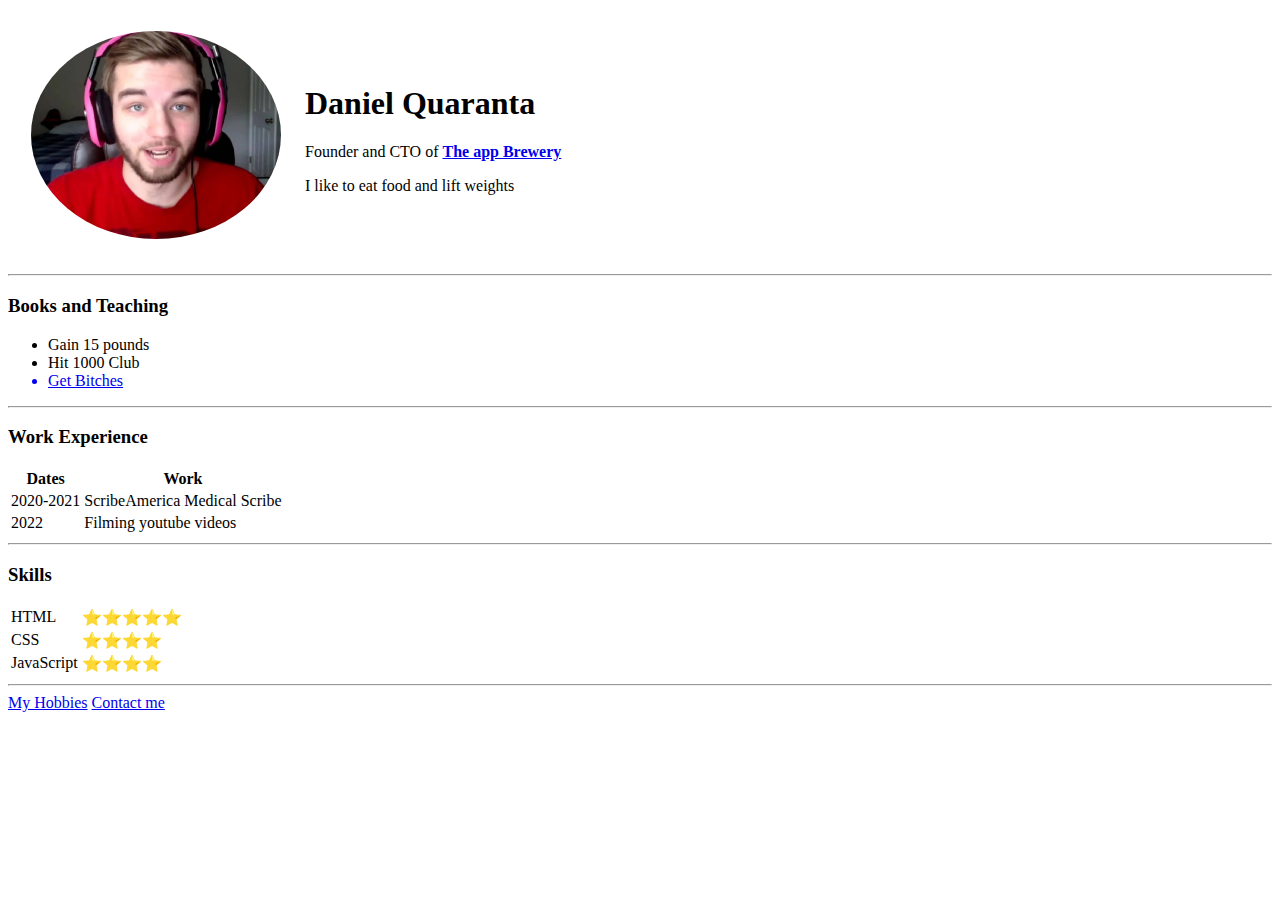
<file: index.html>
<!DOCTYPE html>
<html lang="en">
<head>
    <meta charset="UTF-8">
    <meta http-equiv="X-UA-Compatible" content="IE=edge">
    <meta name="viewport" content="width=device-width, initial-scale=1.0">
    <title>Danny's Personal Site
    </title>
    <link rel="stylesheet" href="./index.css">
    
</head>
<body>
    <table class="profile-intro">
        <tr>
            <td><img src="./Images/faze-jev-1.webp" alt="Jev's Face"></td>
            <td> <h1>Daniel Quaranta</h1>
                <p>Founder and CTO of <strong><a href="https://appbrewery.com/">The app Brewery</a></strong></p>
              
                <p>I like to eat food and lift weights</p></td>
        </tr>
    </table>
 
   
    <hr>
    <h3>Books and Teaching</h3>

    <ul>
        <li>Gain 15 pounds</li>
        <li>Hit 1000 Club</li>
        <a target=blank href="https://i0.wp.com/post.greatist.com/wp-content/uploads/sites/2/2021/01/GRT-group-of-women-standing-in-studio-1296x728-header.jpg?w=1155&h=1528" type="blank"><li>Get Bitches </li></a>

    </ul>
<hr>
    <h3>Work Experience</h3>
    <table>
        <tr>
            <th>Dates</th>
            <th>Work</th>
        </tr>
        <tr>
            <td>2020-2021</td>
            <td>ScribeAmerica Medical Scribe</td>
        </tr>
        <tr>
            <td>2022</td>
            <td>Filming youtube videos</td>    
        </tr>
    </table>
    <hr>
    <h3>Skills</h3>


            <table>
                <tr>
                    <td>HTML</td>
                    <td>⭐⭐⭐⭐⭐ </td>

        
                </tr>
                <tr>
                    <td>CSS</td>
                    <td>⭐⭐⭐⭐</td>

        
                </tr>
                <tr>
                    <td>JavaScript</td>
                    <td>⭐⭐⭐⭐</td>
                </tr>
            </table>

<hr>    
<a target="blank" href="./hobbies.html" >My Hobbies</a>  
<a target="blank" href="./contact.html" >Contact me</a>  

  
</body>
</html>
</file>
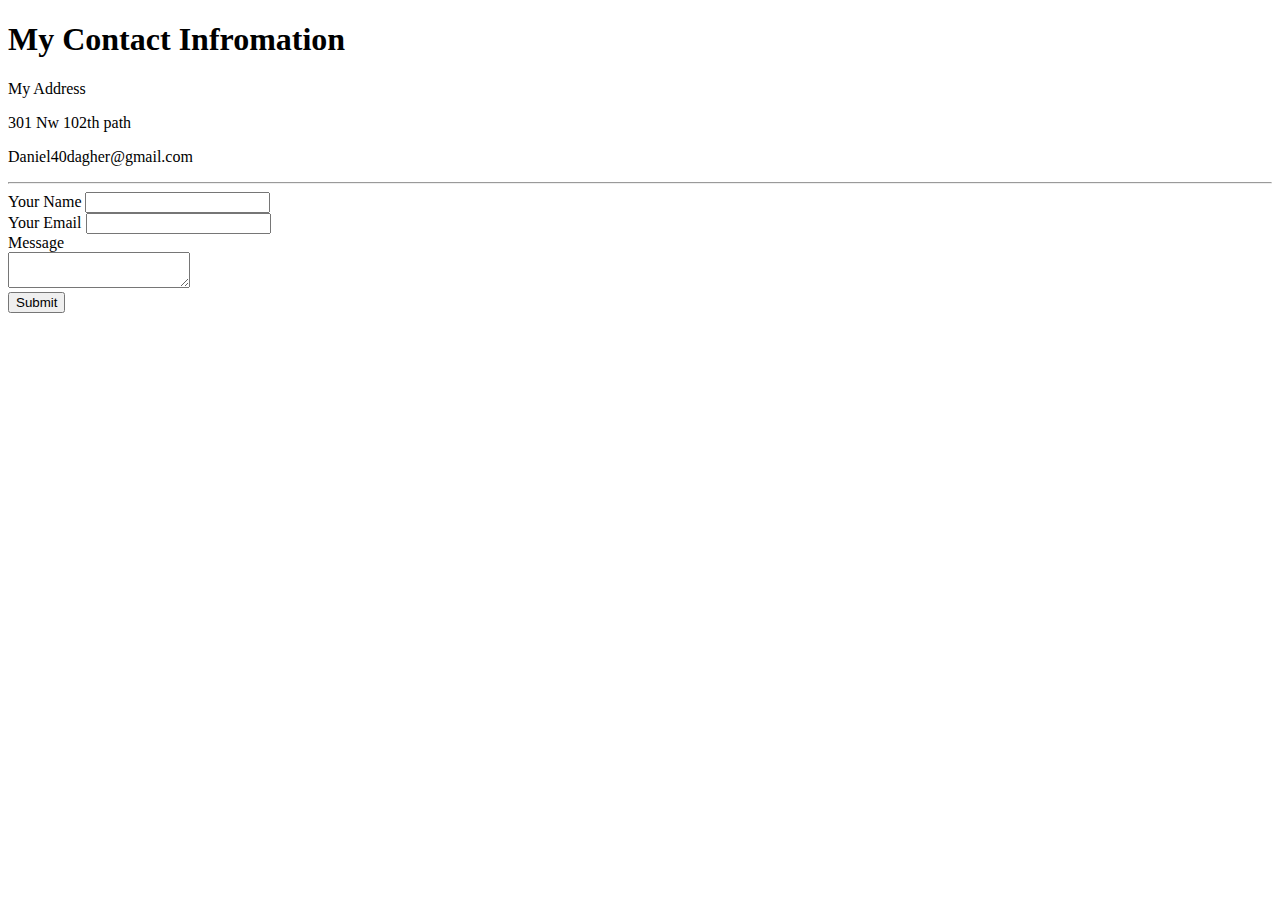
<file: contact.html>
<!DOCTYPE html>
<html lang="en">
<head>
    <meta charset="UTF-8">
    <meta http-equiv="X-UA-Compatible" content="IE=edge">
    <meta name="viewport" content="width=device-width, initial-scale=1.0">
    <title>Contact Me</title>
</head>
<body>
    <h1>My Contact Infromation</h1>
    <p>My Address</p>
    <p>301 Nw 102th path</p>
    <p>Daniel40dagher@gmail.com</p>
    <hr>
    <form action="mailto:daniel40dagher@gmail.com">
        <label for="">Your Name</label>
        <input type="text">
        <br>
        <label for="">Your Email</label>
        <input type="email">
        <br>
        <label for="">Message</label><br>
        <textarea>
        </textarea><br>
        <input type="submit">
        
        
    </form>
</body>
</html>
</file>
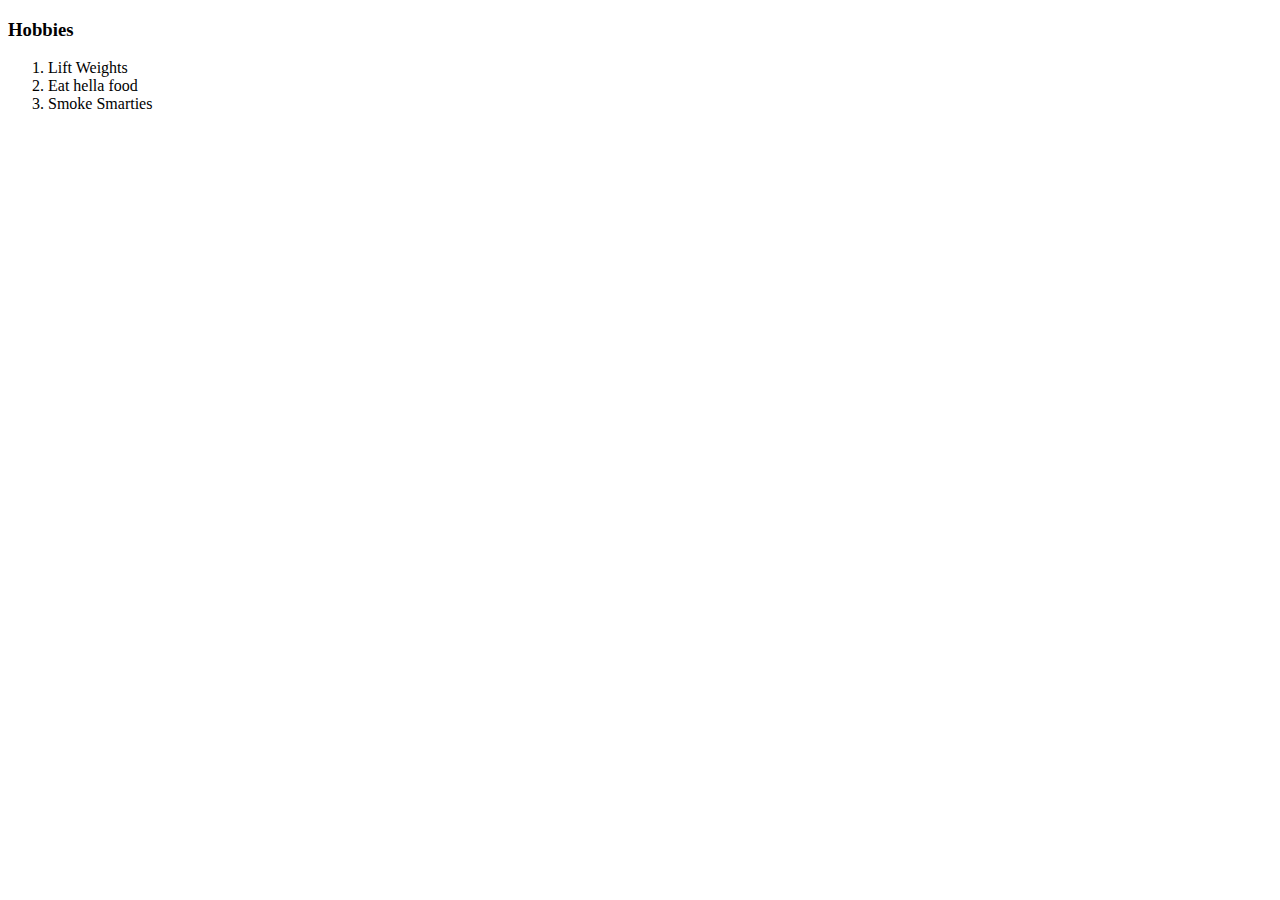
<file: hobbies.html>
<!DOCTYPE html>
<html lang="en">
<head>
    <meta charset="UTF-8">
    <meta http-equiv="X-UA-Compatible" content="IE=edge">
    <meta name="viewport" content="width=device-width, initial-scale=1.0">
    <title>Document</title>
</head>
<body>
    <h3>Hobbies </h3>
    <ol>
        <li>Lift Weights</li>
        <li>Eat hella food</li>
        <li>Smoke Smarties</li>
    </ol>
</body>
</html>
</file>
<file: index.css>
img {
    width: 250px;
    height: auto;
    border-radius: 100%;
    padding: 20px;
}
</file>
